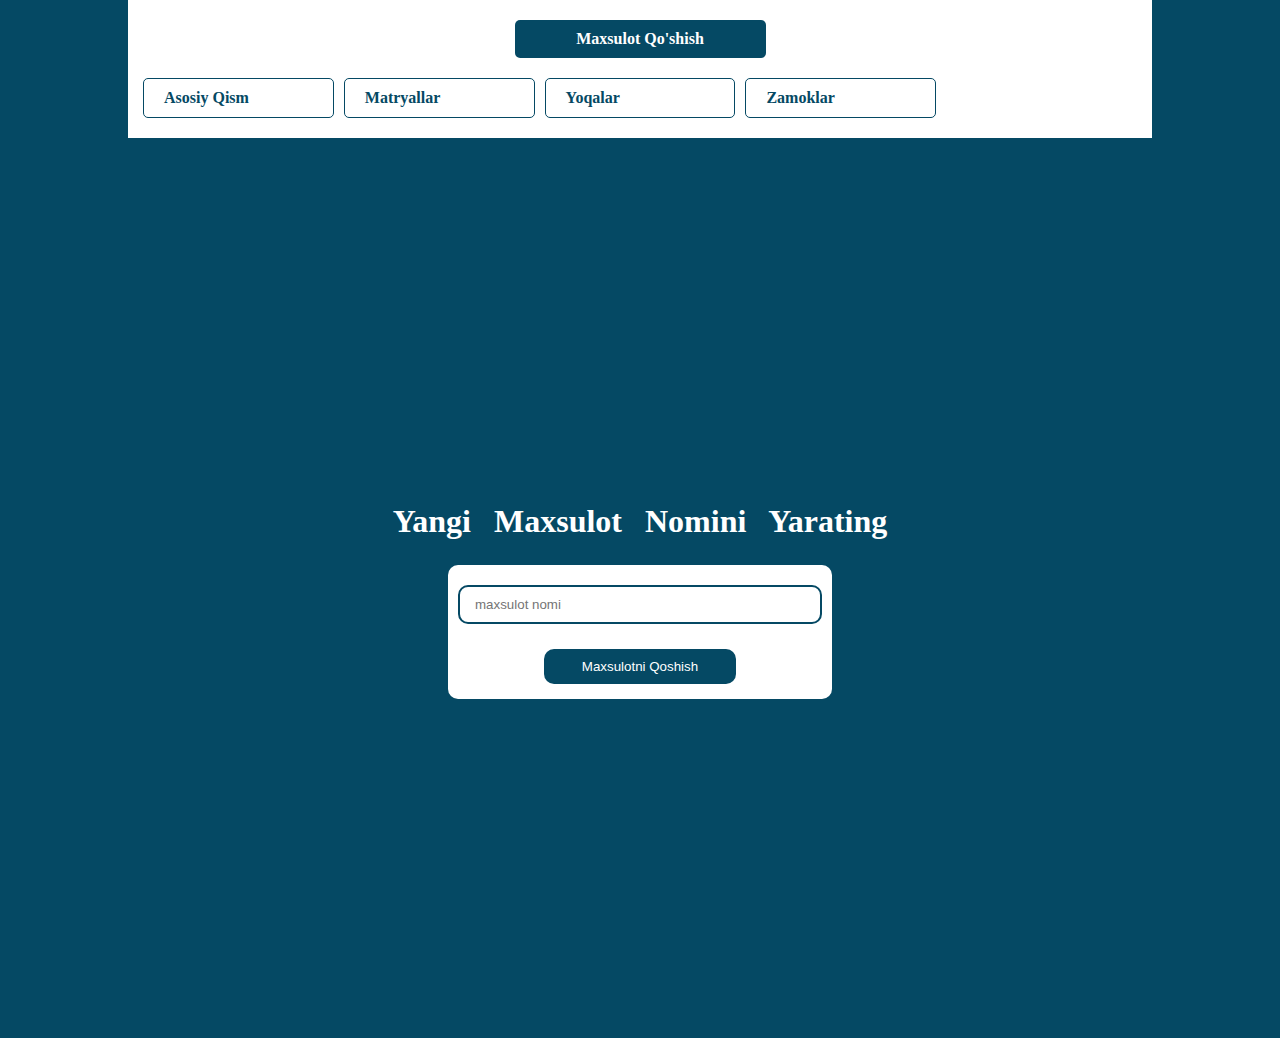
<file: headerAdd.html>
<!DOCTYPE html>
<html lang="en">
<head>
    <meta charset="UTF-8">
    <meta name="viewport" content="width=device-width, initial-scale=1.0">
    <title>header adding page</title>
    <link rel="stylesheet" href="../styles/style.css">
</head>
<body>



       <div id="header" class="header container">


      <div class="mahQowiw" id="mahQowiw">
          <a href="./headerAdd.html">
            maxsulot qo'shish
            <i class="fa-solid fa-plus"></i>
          </a>
        </div>
        
      
      <ul id="ull">
        <li>
          <a href="/">asosiy qism</a>
        </li>
        <li>
          <a href="matryallar.html">matryallar</a>
        </li>
        <li>
          <a href="yoqalar.html">yoqalar</a>
        </li>
        <li>
          <a href="zamoklar.html">zamoklar</a>
        </li>
      </ul>

       

    </div>


    
    <div class="addFile" id="addFile">

        <h1 class="addFile-tittle">yangi maxsulot nomini yarating</h1>

         <div class="adding container">
            <input id="newMaxNomi" type="text" placeholder="maxsulot nomi">

           <button class="adding-btn" id="createMaxsulot">maxsulotni qoshish</button>

        </div>

    </div>
    

    <script src="./main.js"></script>
</body>
</html>
</file>
<file: styles/style.css>
* {
  padding: 0;
  margin: 0;
  box-sizing: border-box;
  text-decoration: none;
  list-style: none;
}

body {
  background-color: rgb(5, 73, 100);
}

.container {
  width: 80%;
  margin: 0 auto;
}

@media (max-width: 430px) {
  .container {
    width: 95%;
  }
}
.hidden {
  display: none;
}

.activa {
  display: block;
}

.header {
  padding: 10px 10px;
  background-color: white;
}
.header ul {
  display: grid;
  grid-template-columns: repeat(5, 1fr);
}
.header ul li {
  cursor: pointer;
  margin: 10px 5px;
  border-radius: 5px;
  border: 1px solid rgb(5, 73, 100);
}
.header ul li:hover {
  transform: scale(1.05);
}
.header ul li a {
  padding: 10px 20px;
  display: block;
  text-transform: capitalize;
  font-weight: bold;
  color: rgb(5, 73, 100);
}
.header .mahQowiw {
  background-color: rgb(5, 73, 100);
  width: 25%;
  margin: 10px auto;
  border-radius: 5px;
  display: flex;
  align-items: center;
  justify-content: center;
}
.header .mahQowiw:hover {
  background-color: white;
  border: 1px solid rgb(5, 73, 100);
  transform: scale(1.02);
  transition: 0.5s;
}
.header .mahQowiw:hover a {
  color: rgb(5, 73, 100);
  font-weight: bold;
}
.header .mahQowiw a {
  padding: 10px 15px;
  color: white;
  font-weight: bold;
  text-transform: capitalize;
}

@media (max-width: 430px) {
  .header {
    padding: 5px 5px;
    justify-content: space-between;
  }
  .header ul {
    display: grid;
    grid-template-columns: repeat(2, 1fr);
    gap: 5px;
  }
  .header ul li a {
    padding: 10px 20px;
    font-size: 16px;
  }
  .header .mahQowiw {
    width: 45%;
  }
  .header .mahQowiw a i {
    display: none;
  }
}
.sehlar {
  margin-top: 100px;
}
.sehlar-cards {
  display: grid;
  grid-template-columns: repeat(3, 1fr);
  gap: 15px;
}
.sehlar-cards-card {
  background-color: white;
  color: rgb(5, 73, 100);
  padding: 15px;
  border-radius: 15px;
}
.sehlar-cards-card a {
  display: block;
  text-decoration: none;
  color: inherit;
}
.sehlar-cards-card:hover {
  transform: scale(1.02);
  cursor: pointer;
}
.sehlar-cards-card h3 {
  font-weight: bold;
  font-size: 25px;
  text-transform: capitalize;
}
.sehlar-cards-card p {
  font-weight: bold;
  font-size: 20px;
  margin-top: 10px;
}
.sehlar-cards .SqowiwCard {
  display: flex;
  flex-direction: column;
  align-items: center;
  justify-content: center;
  border: 2px solid white;
  background-color: rgb(5, 73, 100);
  color: white;
}
.sehlar-cards .SqowiwCard i {
  font-size: 25px;
  margin-top: 15px;
  font-weight: bold;
  text-align: center;
}

@media (max-width: 430px) {
  .sehlar {
    margin: 40px auto;
  }
  .sehlar-cards {
    grid-template-columns: repeat(2, 1fr);
    gap: 5px;
  }
  .sehlar-cards-card {
    padding: 5px;
    border-radius: 5px;
  }
  .sehlar-cards-card h3 {
    font-size: 18px;
  }
  .sehlar-cards-card p {
    font-size: 16px;
    margin-top: 10px;
  }
}
.addFile {
  display: flex;
  flex-direction: column;
  align-items: center;
  justify-content: center;
  height: 100vh;
}
.addFile-tittle {
  padding: 25px 0;
  text-transform: capitalize;
  word-spacing: 15px;
  color: white;
}
.addFile .adding {
  display: flex;
  flex-direction: column;
  justify-content: center;
  width: 30%;
  background-color: white;
  border-radius: 10px;
}
.addFile .adding input {
  padding: 10px 15px;
  margin: 20px 10px 10px 10px;
  outline: none;
  border-radius: 10px;
  border: 2px solid rgb(5, 73, 100);
}
.addFile .adding-btn {
  width: 50%;
  margin: 15px auto;
  padding: 10px;
  border-radius: 10px;
  border: none;
  text-transform: capitalize;
  background-color: rgb(5, 73, 100);
  color: white;
}
.addFile .adding-btn:hover {
  cursor: pointer;
  background-color: blue;
  color: white;
  transform: scale(1.05);
  transition: 0.5s;
}

@media (max-width: 430px) {
  .addFile {
    display: flex;
    justify-content: unset;
  }
  .addFile-tittle {
    margin: 30px auto;
    word-spacing: 5px;
    text-align: center;
  }
  .addFile .adding {
    width: 80%;
  }
}
.matryallar {
  margin: 50px auto;
}
.matryallar-cards {
  display: flex;
  flex-direction: column;
  justify-content: center;
  align-items: center;
  gap: 15px;
}
.matryallar-cards-card {
  background-color: white;
  color: rgb(5, 73, 100);
  padding: 15px;
  border-radius: 15px;
}
.matryallar-cards-card:hover {
  transform: scale(1.02);
  cursor: pointer;
}
.matryallar-cards-card h3 {
  font-weight: bold;
  font-size: 25px;
  text-transform: capitalize;
}
.matryallar-cards-card p {
  font-weight: bold;
  font-size: 20px;
  margin-top: 10px;
}
.matryallar-cards .MqowiwCard {
  display: flex;
  flex-direction: column;
  align-items: center;
  justify-content: center;
  border: 2px solid white;
  background-color: rgb(5, 73, 100);
  color: white;
}
.matryallar-cards .MqowiwCard i {
  font-size: 25px;
  margin-top: 15px;
  font-weight: bold;
}

.yoqalar {
  margin: 100px auto;
}
.yoqalar-cards {
  display: grid;
  grid-template-columns: repeat(4, 1fr);
  gap: 15px;
}
.yoqalar-cards-card {
  background-color: white;
  color: rgb(5, 73, 100);
  padding: 15px;
  border-radius: 15px;
}
.yoqalar-cards-card:hover {
  transform: scale(1.02);
  cursor: pointer;
}
.yoqalar-cards-card h3 {
  font-weight: bold;
  font-size: 25px;
  text-transform: capitalize;
}
.yoqalar-cards-card p {
  font-weight: bold;
  font-size: 20px;
  margin-top: 10px;
}
.yoqalar-cards .YqowiwCard {
  display: flex;
  flex-direction: column;
  align-items: center;
  justify-content: center;
  border: 2px solid white;
  background-color: rgb(5, 73, 100);
  color: white;
}
.yoqalar-cards .YqowiwCard i {
  font-size: 35px;
  margin-top: 15px;
  font-weight: bold;
}

@media (max-width: 430px) {
  .yoqalar {
    margin: 50px auto;
  }
  .yoqalar-cards {
    grid-template-columns: repeat(1, 1fr);
  }
}
.zamoklar {
  margin-top: 100px;
}
.zamoklar-cards {
  display: grid;
  grid-template-columns: repeat(3, 1fr);
  gap: 15px;
}
.zamoklar-cards-card {
  background-color: white;
  color: rgb(5, 73, 100);
  padding: 15px;
  border-radius: 15px;
}
.zamoklar-cards-card:hover {
  transform: scale(1.02);
  cursor: pointer;
}
.zamoklar-cards-card h3 {
  font-weight: bold;
  font-size: 25px;
  text-transform: capitalize;
}
.zamoklar-cards-card p {
  font-weight: bold;
  font-size: 20px;
  margin-top: 10px;
}
.zamoklar-cards .ZqowiwCard {
  display: flex;
  flex-direction: column;
  align-items: center;
  justify-content: center;
  border: 2px solid white;
  background-color: rgb(5, 73, 100);
  color: white;
}
.zamoklar-cards .ZqowiwCard i {
  font-size: 25px;
  margin-top: 15px;
  font-weight: bold;
}

@media (max-width: 430px) {
  .zamoklar {
    margin: 50px auto;
  }
  .zamoklar-cards {
    grid-template-columns: repeat(1, 1fr);
  }
}
.wowtepa {
  color: white;
  margin: 90px auto;
  display: grid;
  grid-template-columns: repeat(3, 1fr);
}
.wowtepa a {
  display: block;
  text-decoration: none;
  color: inherit;
}
.wowtepa-card {
  border: 1px solid white;
  padding: 15px 20px;
  margin: 10px 10px;
  border-radius: 10px;
  text-transform: capitalize;
}
.wowtepa-card:hover {
  cursor: pointer;
  transform: scale(1.02);
  transition: 0.4s;
  background-color: white;
  color: rgb(5, 73, 100);
}
.wowtepa .Wqowiw {
  display: flex;
  flex-direction: column;
  justify-content: center;
  align-items: center;
  font-weight: bold;
}
.wowtepa .Wqowiw i {
  margin-top: 10px;
  font-size: 25px;
}

@media (max-width: 430px) {
  .wowtepa {
    margin: 50px auto;
    grid-template-columns: repeat(2, 1fr);
  }
  .wowtepa-card {
    margin: 5px;
  }
}
.xasan {
  color: white;
  margin: 90px auto;
  display: grid;
  grid-template-columns: repeat(3, 1fr);
}
.xasan a {
  display: block;
  text-decoration: none;
  color: inherit;
}
.xasan-card {
  border: 1px solid white;
  padding: 15px 20px;
  margin: 10px 10px;
  border-radius: 10px;
  text-transform: capitalize;
}
.xasan-card:hover {
  cursor: pointer;
  transform: scale(1.02);
  transition: 0.4s;
  background-color: white;
  color: rgb(5, 73, 100);
}
.xasan .Xqowiw {
  display: flex;
  flex-direction: column;
  justify-content: center;
  align-items: center;
  font-weight: bold;
}
.xasan .Xqowiw i {
  margin-top: 10px;
  font-size: 25px;
}

@media (max-width: 430px) {
  .xasan {
    margin: 50px auto;
    grid-template-columns: repeat(2, 1fr);
  }
  .xasan-card {
    margin: 5px;
  }
}
.muxiddin {
  color: white;
  margin: 90px auto;
  display: grid;
  grid-template-columns: repeat(3, 1fr);
}
.muxiddin a {
  display: block;
  text-decoration: none;
  color: inherit;
}
.muxiddin-card {
  border: 1px solid white;
  padding: 15px 20px;
  margin: 10px 10px;
  border-radius: 10px;
  text-transform: capitalize;
}
.muxiddin-card:hover {
  cursor: pointer;
  transform: scale(1.02);
  transition: 0.4s;
  background-color: white;
  color: rgb(5, 73, 100);
}
.muxiddin .Mqowiw {
  display: flex;
  flex-direction: column;
  justify-content: center;
  align-items: center;
  font-weight: bold;
}
.muxiddin .Mqowiw i {
  margin-top: 10px;
  font-size: 25px;
}

@media (max-width: 430px) {
  .muxiddin {
    margin: 50px auto;
    grid-template-columns: repeat(2, 1fr);
  }
  .muxiddin-card {
    margin: 5px;
  }
}
.xabbillo {
  color: white;
  margin: 90px auto;
  display: grid;
  grid-template-columns: repeat(3, 1fr);
}
.xabbillo a {
  display: block;
  text-decoration: none;
  color: inherit;
}
.xabbillo-card {
  border: 1px solid white;
  padding: 15px 20px;
  margin: 10px 10px;
  border-radius: 10px;
  text-transform: capitalize;
}
.xabbillo-card:hover {
  cursor: pointer;
  transform: scale(1.02);
  transition: 0.4s;
  background-color: white;
  color: rgb(5, 73, 100);
}
.xabbillo .xabiqowiw {
  display: flex;
  flex-direction: column;
  justify-content: center;
  align-items: center;
  font-weight: bold;
}
.xabbillo .xabiqowiw i {
  margin-top: 10px;
  font-size: 25px;
}

@media (max-width: 430px) {
  .xabbillo {
    margin: 50px auto;
    grid-template-columns: repeat(2, 1fr);
  }
  .xabbillo-card {
    margin: 5px;
  }
}
.nihol {
  color: white;
  margin: 90px auto;
  display: grid;
  grid-template-columns: repeat(3, 1fr);
}
.nihol a {
  display: block;
  text-decoration: none;
  color: inherit;
}
.nihol-card {
  border: 1px solid white;
  padding: 15px 20px;
  margin: 10px 10px;
  border-radius: 10px;
  text-transform: capitalize;
}
.nihol-card:hover {
  cursor: pointer;
  transform: scale(1.02);
  transition: 0.4s;
  background-color: white;
  color: rgb(5, 73, 100);
}
.nihol .niholqowiw {
  display: flex;
  flex-direction: column;
  justify-content: center;
  align-items: center;
  font-weight: bold;
}
.nihol .niholqowiw i {
  margin-top: 10px;
  font-size: 25px;
}

@media (max-width: 430px) {
  .nihol {
    margin: 50px auto;
    grid-template-columns: repeat(2, 1fr);
  }
  .nihol-card {
    margin: 5px;
  }
}/*# sourceMappingURL=style.css.map */
</file>
